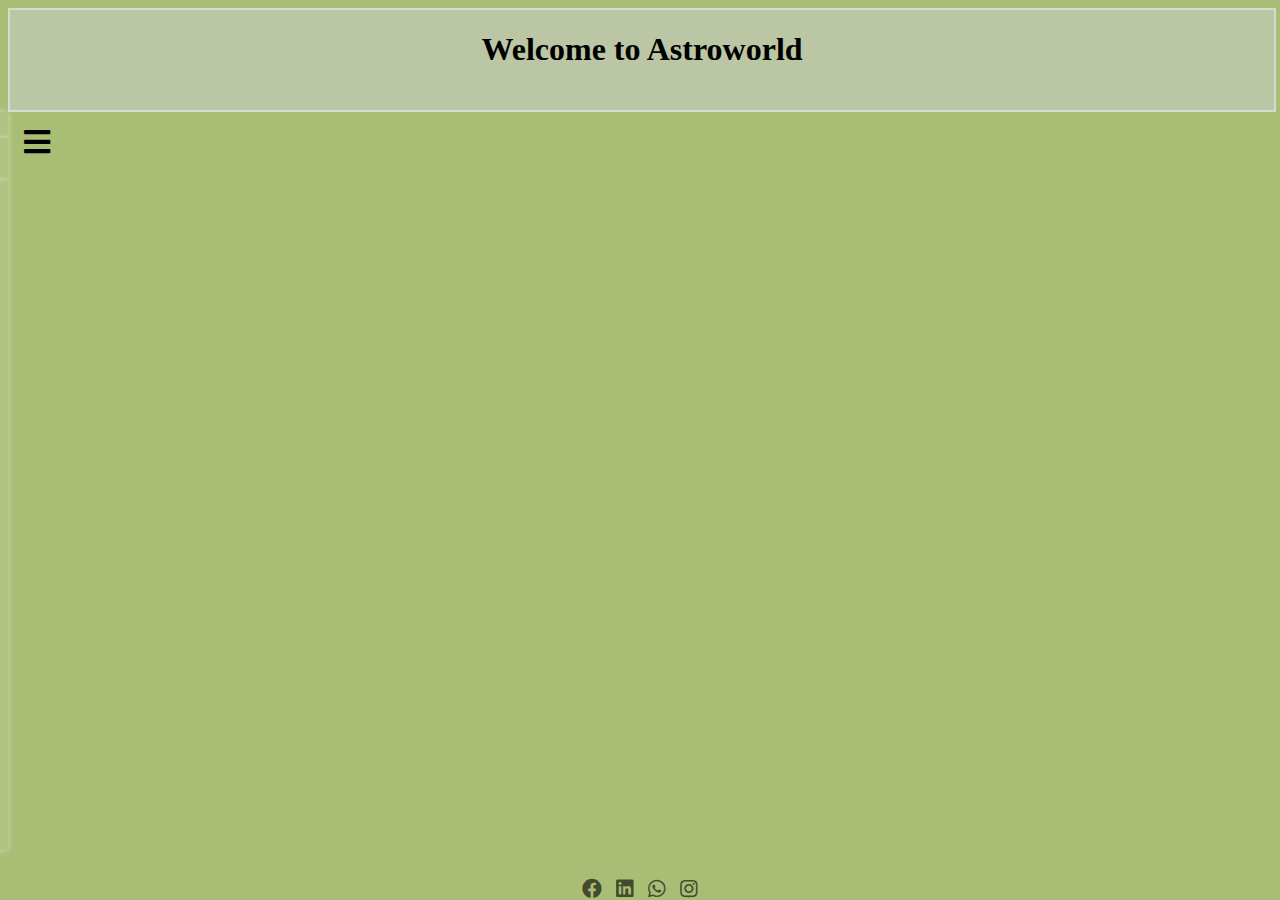
<file: index.html>
<!DOCTYPE html>
<html lang="en">
  <head>
    <meta charset="UTF-8" >
    <meta name="viewport" content="width=device-width, initial-scale=1.0" >
    <title>Astroworld</title>
    <link rel="stylesheet" href="https://use.fontawesome.com/releases/v5.15.4/css/all.css">
    <link rel="stylesheet" href="style.css">
    <link rel="icon" href="icon.png">
  </head>
  <body>
    <header>
      <div class="header">
        <h1>Welcome to Astroworld</h1>
      </div>
    </header>
    <main>
      <div class="main_box">
        <input type="checkbox" id="check" >
        <div class="btn_one">
          <label for="check">
            <i class="fas fa-bars"></i>
          </label>
        </div>
        <div class="sidebar_menu">
          <div class="logo">
            <a href="#"><h3>Welcome!<br>Choose which skill to develop!</h3></a>
          </div>
          <div class="btn_two">
            <label for="check">
              <i class="fas fa-times"></i>
            </label>
          </div>
          <div class="menu">
            <ul>
              <li>
                <a href="math.html"><i class="fas fa-plus"></i> Math</a>
              </li>
              <li>
                <a href="#"><i class="fas fa-language"></i> English</a>
              </li>
              <!-- More list items for other skills -->
              <li>
                <a href="#"><i class="fas fa-laptop-code"></i> C.S.E.</a>
              </li>
              <li>
                <a href="#"
                  ><i class="fas fa-graduation-cap"></i> G.E.D.</a
                >
              </li>
              <li>
                <a href="#"><i class="fas fa-atom"></i> Physics</a>
              </li>
              <li>
                <a href="#"
                  ><i class="fab fa-html5"></i> HTML</a
                >
              </li>
              <li>
                <a href="#"
                  ><i class="fab fa-css3-alt"></i> CSS</a
                >
              </li>
              <li>
                <a href="#"><i class="fab fa-js"></i> JavaScript</a>
              </li>
              <li>
                <a href="#"><i class="fab fa-react"></i> React</a>
              </li>
              <li>
                <a href="#"><i class="fab fa-python"></i> Python</a>
              </li>
              <li>
                <a href="#"><i class="fab fa-aws"></i> AWS</a>
              </li>
              <li>
                <a href="#"><i class="fas fa-database"></i> MySQL</a>
              </li>
              <li>
                <a href="#"><i class="fab fa-github"></i> Git & Github</a>
              </li>
              <li>
                <a href="#"><i class="fas fa-calculator"></i> Numpy</a>
              </li>
              <li>
                <a href="#"><i class="fas fa-table"></i> Pandas</a>
              </li>
            </ul>
          </div>
        </div>
        
      </div>
    </main>
    <footer>
      <div class="social_media">
        <a href="https://www.facebook.com/profile.php?id=61552714147964" target="_blank"><i class="fab fa-facebook"></i></a>
        <a href="https://www.linkedin.com/in/a-t-shakib/" target="_blank"><i class="fab fa-linkedin"></i></a>
        <a href="https://wa.me/01796619099" target="_blank"><i class="fab fa-whatsapp"></i></a>
        <a href="https://www.instagram.com/atshakib/" target="_blank"><i class="fab fa-instagram"></i></a>
      </div>
    </footer>
  </body>
</html>
</file>
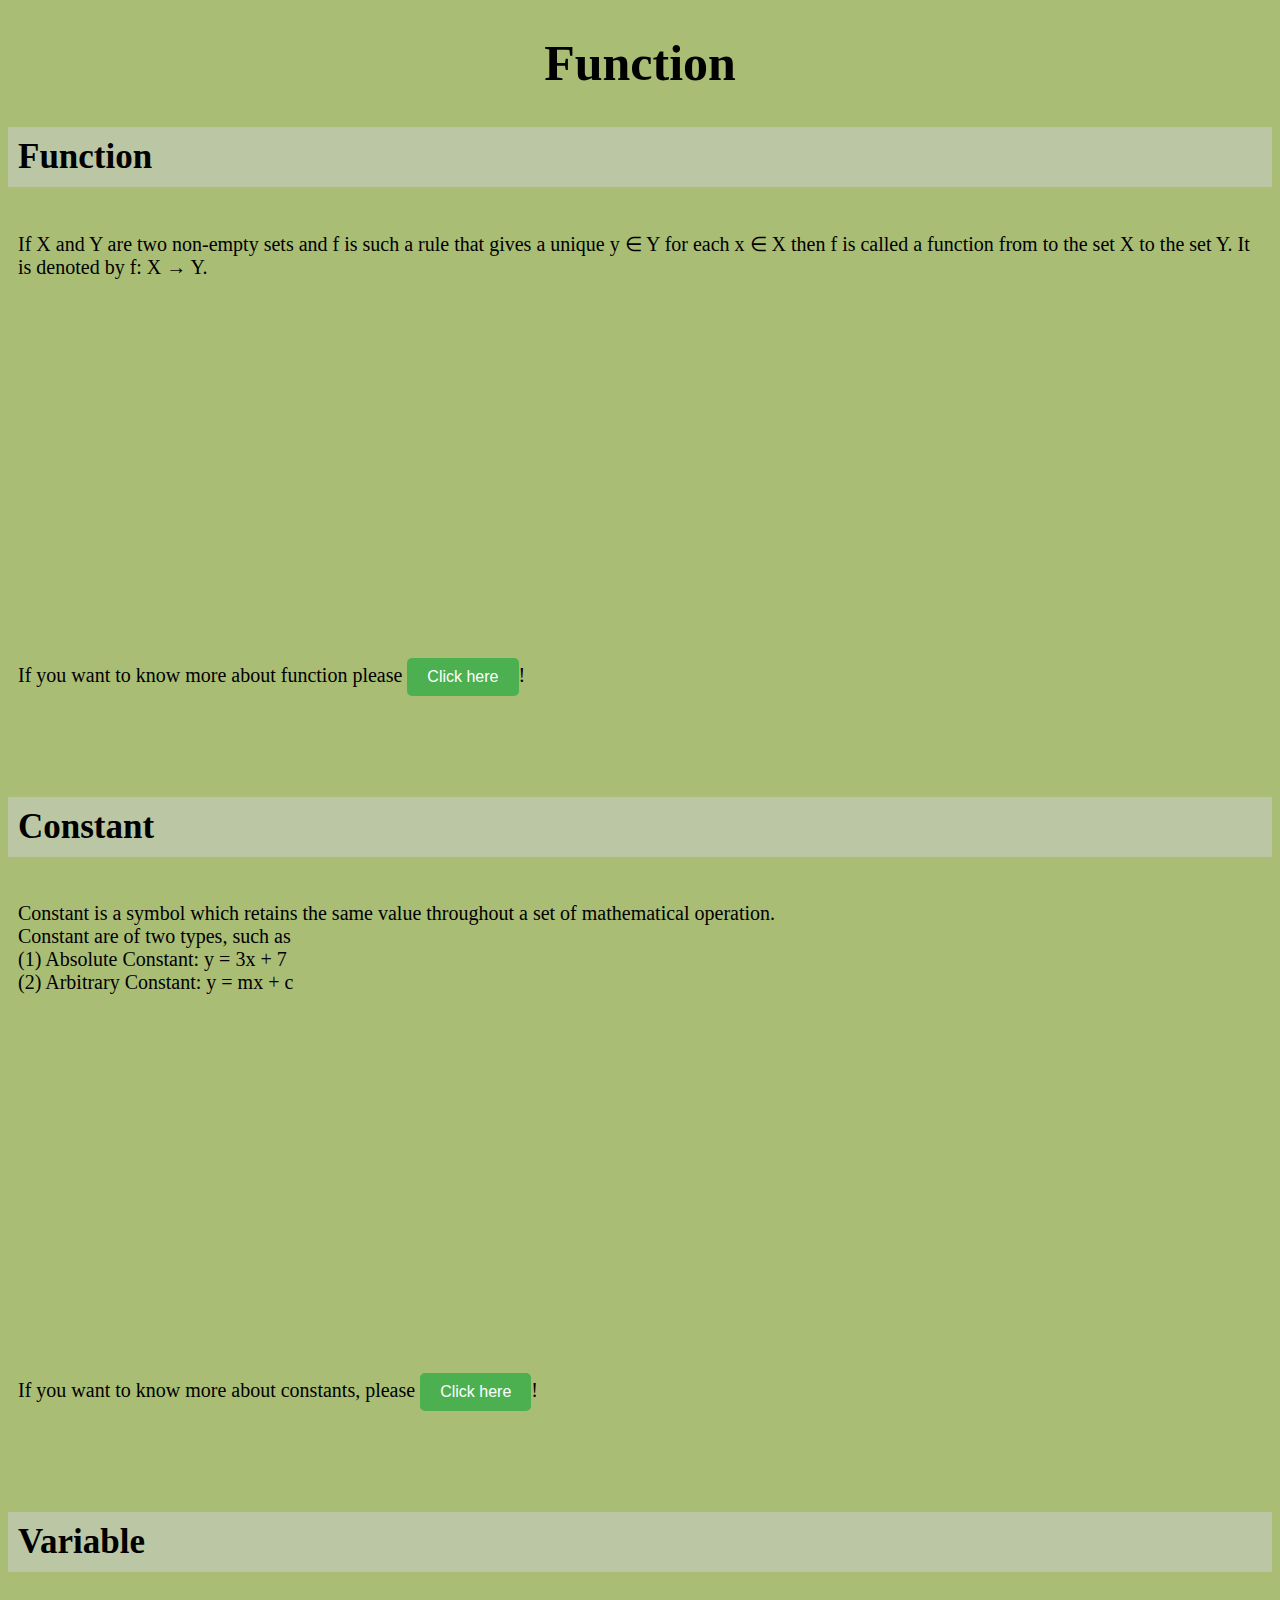
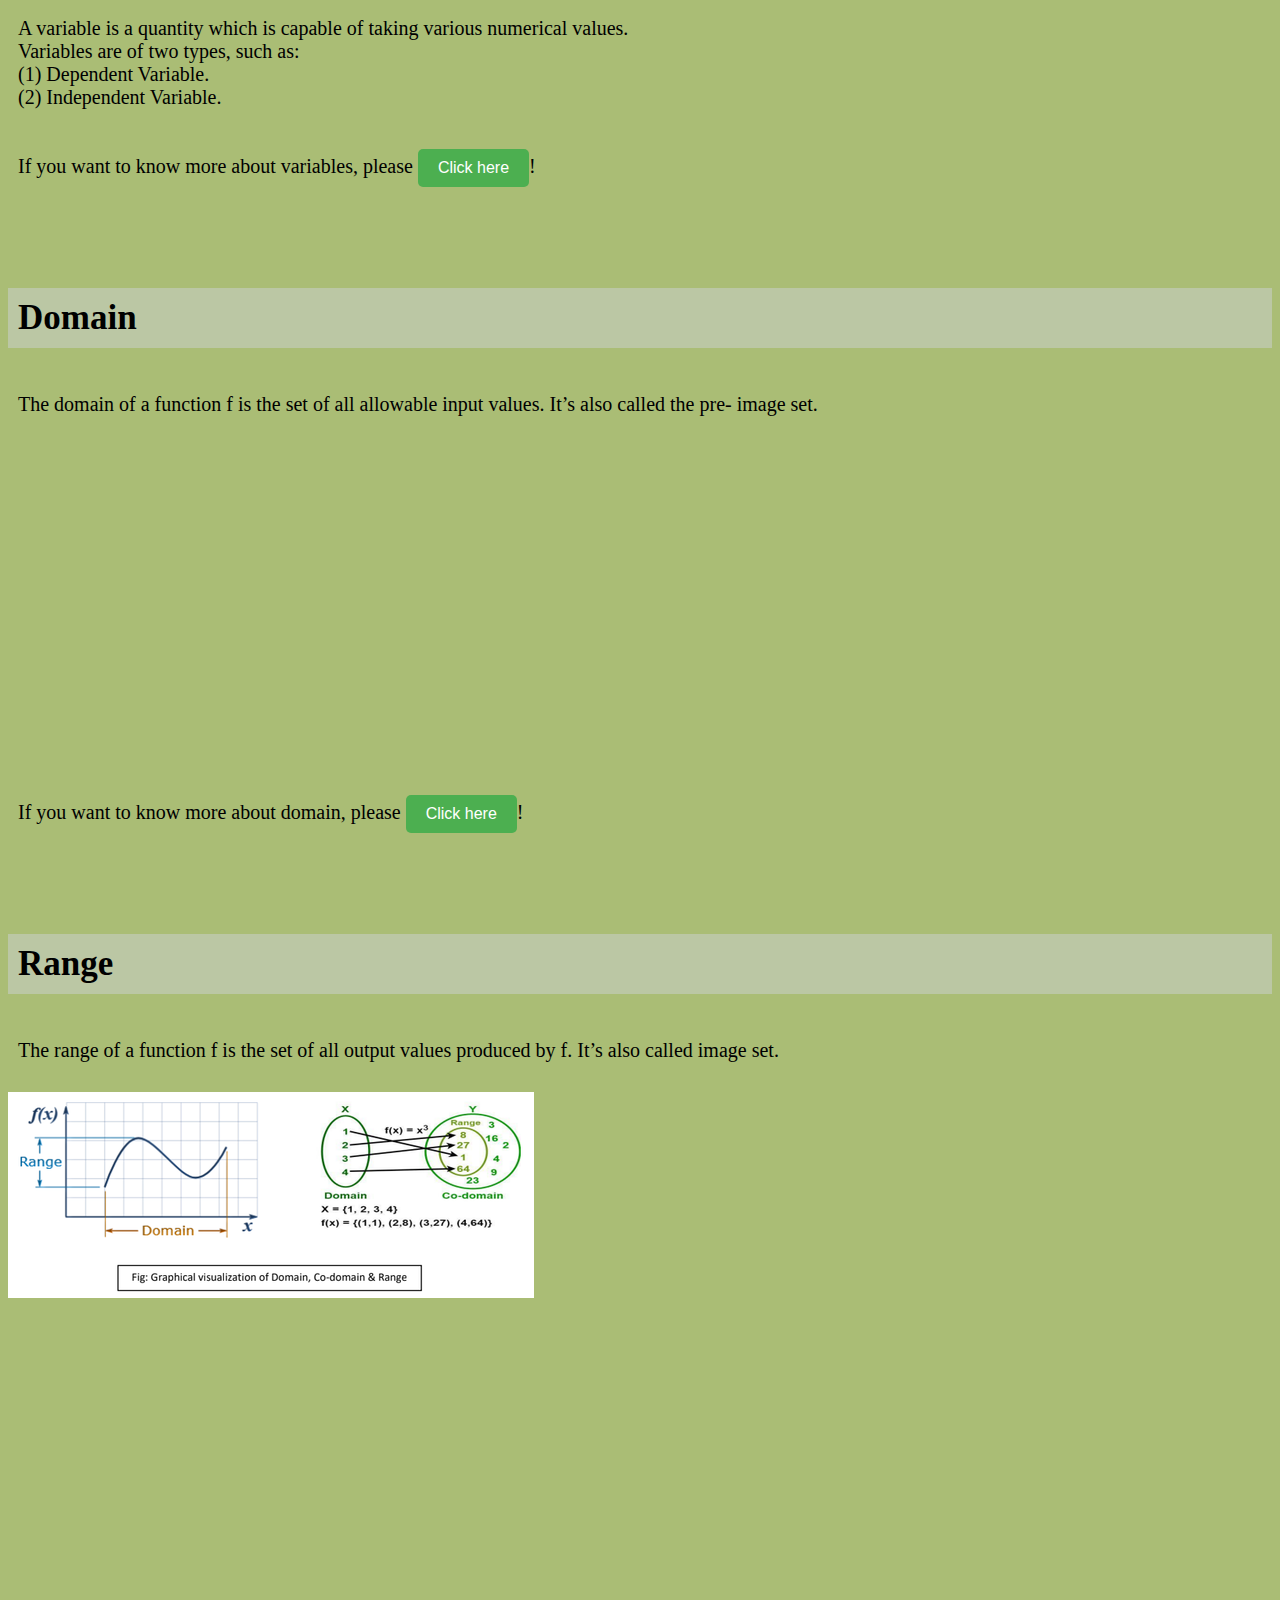
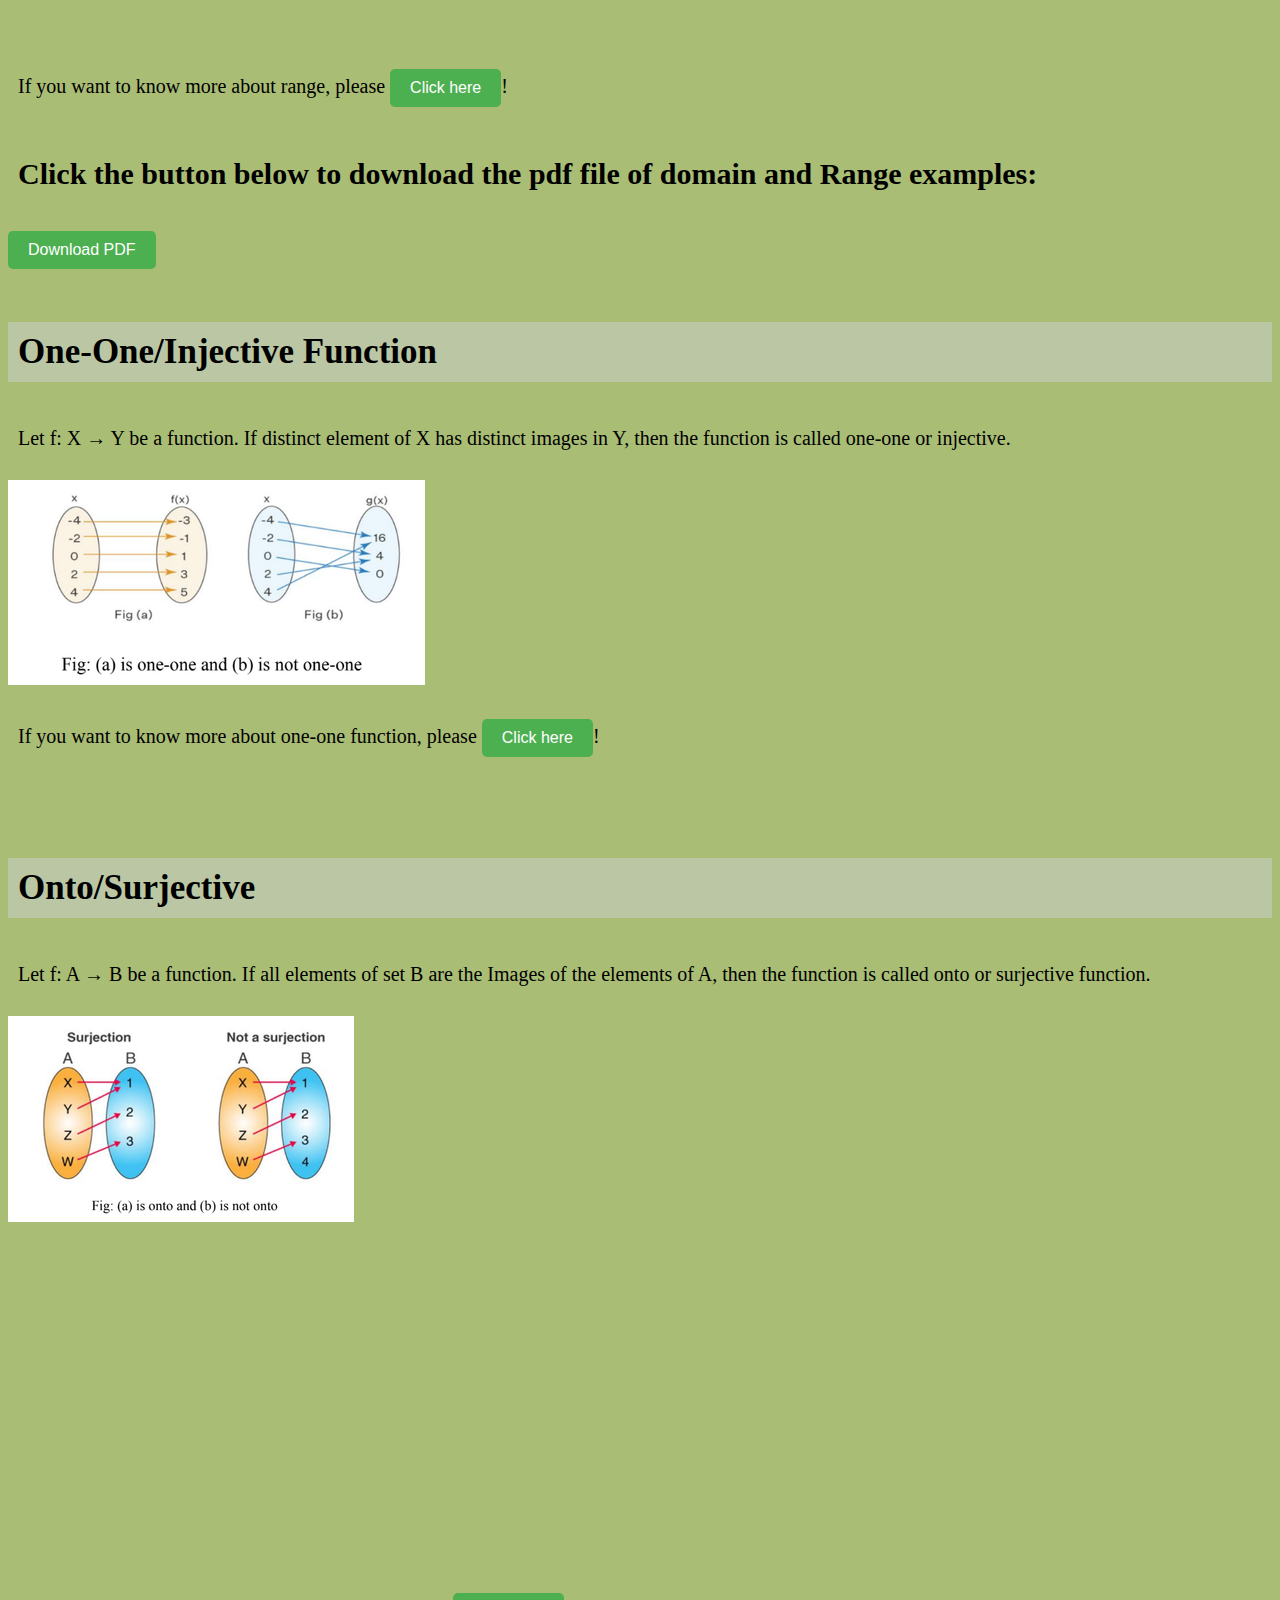
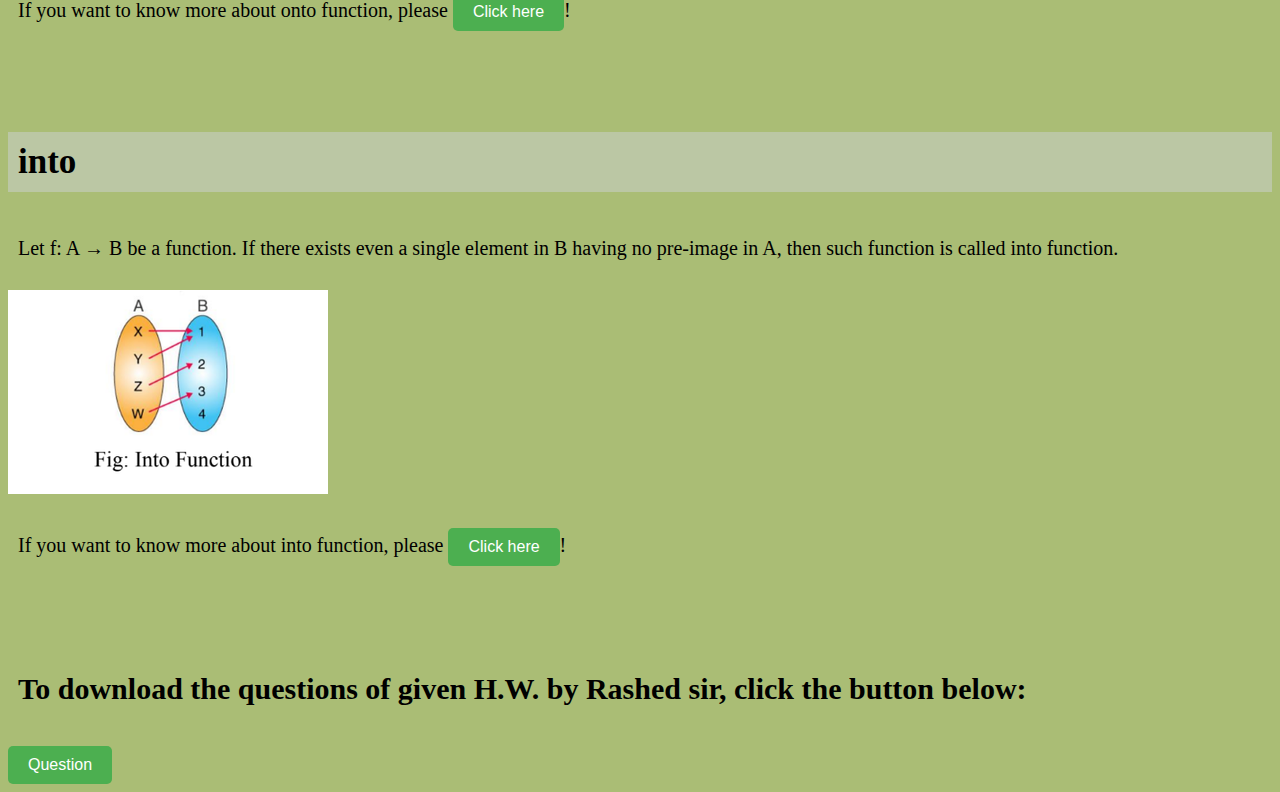
<file: function.html>
<!DOCTYPE html>
<html lang="en">
  <head>
    <meta charset="UTF-8" >
    <meta name="viewport" content="width=device-width, initial-scale=1.0" >
    <title>Differential Function</title>
    <style>
      h3 {
        padding: 10px;
        font-size: 35px;
        background-color: #bbc7a4;
      }
      p {
        padding: 10px;
        font-size: 20px;
        font-weight: 500;
      }
      #boldMax {
        font-weight: 700;
        font-size: 30px;
      }
      button {
        display: inline-block;
        padding: 10px 20px;
        background-color: #4caf50;
        color: white;
        text-decoration: none;
        border: none;
        border-radius: 5px;
        font-size: 16px;
        cursor: pointer;
        transition: background-color 0.3s;
      }

      button:hover {
        background-color: #000000;
      }
      @media (max-width: 767px) {
        h3 {
          font-size: 25px;
        }
        p {
          font-size: 16px;
        }
        iframe,
        img {
          max-width: 100%;
          height: auto;
        }
      }
    </style>
  </head>
  <body style="background-color: #aabd75">
    <h1 style="text-align: center; font-size: 50px; font-family: cursive">
      Function
    </h1>

    <h3 id="function">Function</h3>
    <p>
      If X and Y are two non-empty sets and f is such a rule that gives a unique
      y ∈ Y for each x ∈ X then f is called a function from to the set X to the
      set Y. It is denoted by f: X → Y.
    </p>
    <iframe
      width="560"
      height="315"
      src="https://www.youtube.com/embed/wRx1IkzocJs?si=gYbUfJaCrTIaEb1s"
      title="YouTube video player"
      frameborder="0"
      allow="accelerometer; autoplay; clipboard-write; encrypted-media; gyroscope; picture-in-picture; web-share"
      allowfullscreen
    ></iframe>
    <p>
      If you want to know more about function please
      <a href="https://en.wikibooks.org/wiki/Calculus/Functions"
        ><button>Click here</button></a
      >!
    </p>
    <br /><br />

    <h3 id="constant">Constant</h3>
    <p>
      Constant is a symbol which retains the same value throughout a set of
      mathematical operation. <br />
      Constant are of two types, such as <br />
      (1) Absolute Constant: y = 3x + 7 <br />
      (2) Arbitrary Constant: y = mx + c
    </p>
    <iframe
      width="560"
      height="315"
      src="https://www.youtube.com/embed/SchrgvS-2Ak?si=qeDHZcJnL1OkmU_5"
      title="YouTube video player"
      frameborder="0"
      allow="accelerometer; autoplay; clipboard-write; encrypted-media; gyroscope; picture-in-picture; web-share"
      allowfullscreen
    ></iframe>
    <p>
      If you want to know more about constants, please
      <a href="https://www.cuemath.com/calculus/constant-functions/"
        ><button>Click here</button></a
      >!
    </p>
    <br /><br />

    <h3 id="variable">Variable</h3>
    <p>
      A variable is a quantity which is capable of taking various numerical
      values. <br />
      Variables are of two types, such as: <br />
      (1) Dependent Variable. <br />
      (2) Independent Variable.
    </p>
    <p>
      If you want to know more about variables, please
      <a href="https://byjus.com/maths/variable/"><button>Click here</button></a
      >!
    </p>
    <br /><br />

    <h3 id="domain">Domain</h3>
    <p>
      The domain of a function f is the set of all allowable input values. It’s
      also called the pre- image set.
    </p>
    <iframe
      width="560"
      height="315"
      src="https://www.youtube.com/embed/M7NxG1Od-1c?si=xJIOZJy56XmcaeVu"
      title="YouTube video player"
      frameborder="0"
      allow="accelerometer; autoplay; clipboard-write; encrypted-media; gyroscope; picture-in-picture; web-share"
      allowfullscreen
    ></iframe>
    <p>
      If you want to know more about domain, please
      <a href="https://byjus.com/maths/domain-codomain-range-functions/"
        ><button>Click here</button></a
      >!
    </p>
    <br /><br />

    <h3 id="range">Range</h3>
    <p>
      The range of a function f is the set of all output values produced by f.
      It’s also called image set.
    </p>
    <img
      src="domain.png"
      alt="Fig: Graphical visualization of Domain, Co-domain & Range"
    />
    <br />
    <br />
    <iframe
      width="560"
      height="315"
      src="https://www.youtube.com/embed/xFm86RYGLyE?si=twXRrKBtfBuyTrcB"
      title="YouTube video player"
      frameborder="0"
      allow="accelerometer; autoplay; clipboard-write; encrypted-media; gyroscope; picture-in-picture; web-share"
      allowfullscreen
    ></iframe>
    <p>
      If you want to know more about range, please
      <a href="https://byjus.com/maths/domain-codomain-range-functions/"
        ><button>Click here</button></a
      >!
    </p>
    <p id="boldMax">
      Click the button below to download the pdf file of domain and Range
      examples:
    </p>
    <a
      href="pdf images/pdf_1/domain-range-example.pdf"
      download="Domain&Range_Examples.pdf"
    >
      <button>Download PDF</button>
    </a>
    <br /><br />

    <h3 id="one-one">One-One/Injective Function</h3>
    <p>
      Let f: X → Y be a function. If distinct element of X has distinct images
      in Y, then the function is called one-one or injective.
    </p>
    <img src="one_one.png" alt="One-one function" />
    <p>
      If you want to know more about one-one function, please
      <a
        href="https://byjus.com/maths/one-to-one-function/#:~:text=In%20Maths%2C%20an%20injective%20function,one%20element%20of%20its%20domain."
        ><button>Click here</button></a
      >!
    </p>
    <br /><br />

    <h3 id="onto">Onto/Surjective</h3>
    <p>
      Let f: A → B be a function. If all elements of set B are the Images of the
      elements of A, then the function is called onto or surjective function.
    </p>
    <img src="onto.png" alt="onto function" />
    <br /><br />
    <iframe
      width="560"
      height="315"
      src="https://www.youtube.com/embed/YqT-DAmvi3I?si=kNh6T01dMtALx0nD"
      title="YouTube video player"
      frameborder="0"
      allow="accelerometer; autoplay; clipboard-write; encrypted-media; gyroscope; picture-in-picture; web-share"
      allowfullscreen
    ></iframe>
    <p>
      If you want to know more about onto function, please
      <a href="https://byjus.com/maths/onto-function/"
        ><button>Click here</button></a
      >!
    </p>
    <br /><br />

    <h3 id="into">into</h3>
    <p>
      Let f: A → B be a function. If there exists even a single element in B
      having no pre-image in A, then such function is called into function.
    </p>
    <img src="into.png" alt="into function" />
    <p>
      If you want to know more about into function, please
      <a href="https://www.cuemath.com/algebra/into-function/"
        ><button>Click here</button></a
      >!
    </p>
    <br /><br />

    <p id="boldMax">
      To download the questions of given H.W. by Rashed sir, click the button
      below:
    </p>
    <a href="pdf images/pdf_1/hw.pdf" download="hw-questions.pdf">
      <button>Question</button>
    </a>
  </body>
</html>
</file>
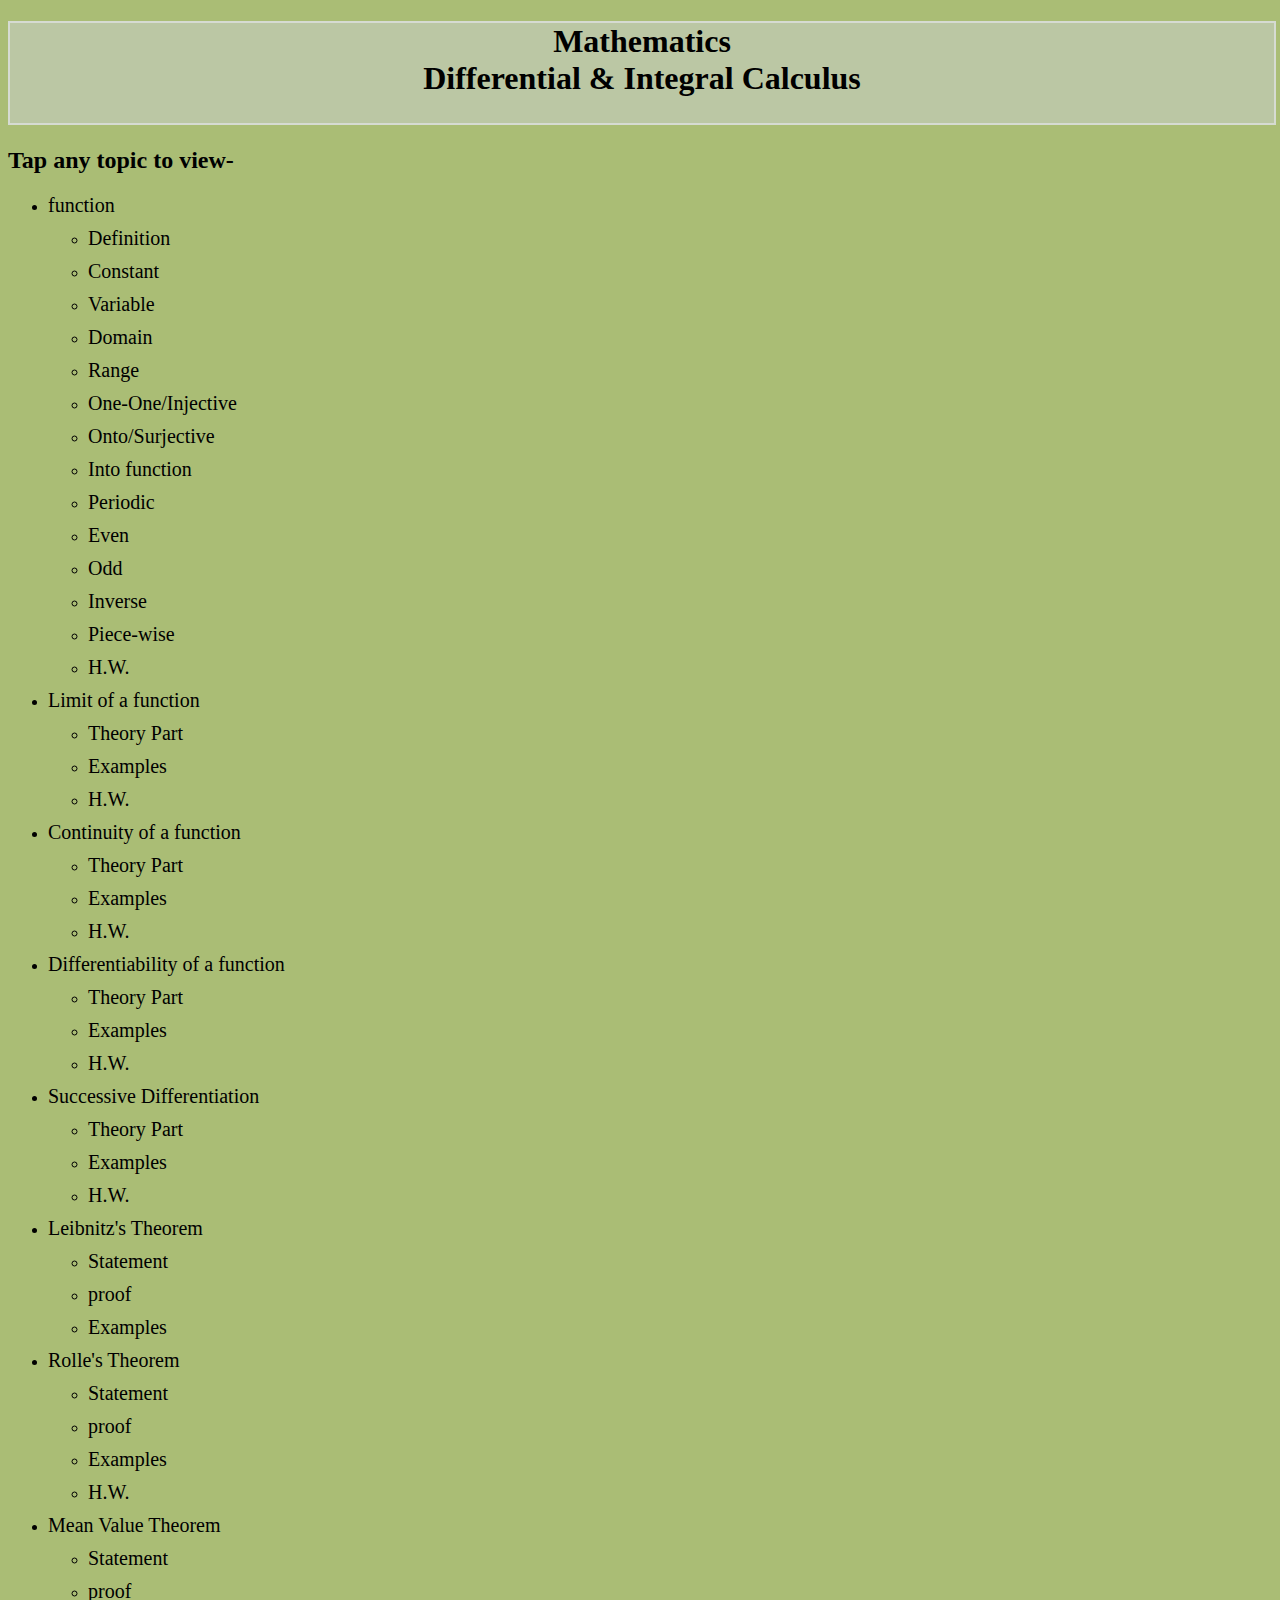
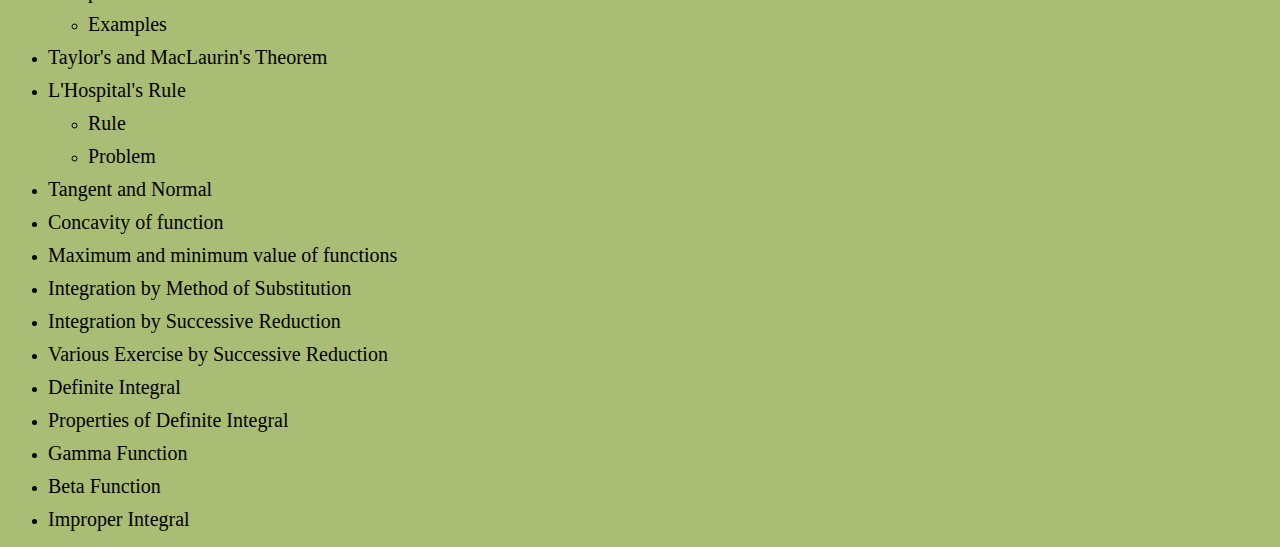
<file: math.html>
<!DOCTYPE html>
<html lang="en">
<head>
    <meta charset="UTF-8">
    <meta name="viewport" content="width=device-width, initial-scale=1.0">
    <title>Astroworld||Math</title>
    <link rel="stylesheet" href="style.css">
</head>
<body id="bodyMath">
    <header>
        <h1 id="nameOfSubject">Mathematics <br> Differential & Integral Calculus</h1>
    </header>
    <Main>
        <h2 id="tap">Tap any topic to view-</h2>
        <div class="list">
            <ul>
                <li>
                    <a href="function.html">function</a>
                    <ul>
                        <li><a href="function.html#function">Definition</a></li>
                        <li><a href="function.html#constant">Constant</a></li>
                        <li><a href="function.html#variable">Variable</a></li>
                        <li><a href="function.html#domain">Domain</a></li>
                        <li><a href="function.html#range">Range</a></li>
                        <li><a href="function.html#one-one">One-One/Injective</a></li>
                        <li><a href="function.html#onto">Onto/Surjective</a></li>
                        <li><a href="function.html#into">Into function</a></li>
                        <li><a href="yet.html">Periodic</a></li>
                        <li><a href="yet.html">Even</a></li>
                        <li><a href="yet.html">Odd</a></li>
                        <li><a href="yet.html">Inverse</a></li>
                        <li><a href="yet.html">Piece-wise</a></li>
                        <li><a href="yet.html">H.W.</a></li>
                    </ul>
                </li>
                <li>
                    <a href="yet.html">Limit of a function</a>
                    <ul>
                        <li><a href="yet.html">Theory Part</a></li>
                        <li><a href="yet.html">Examples</a></li>
                        <li><a href="yet.html">H.W.</a></li>
                    </ul>
                </li>
                <li>
                    <a href="yet.html">Continuity of a function</a>
                    <ul>
                        <li><a href="yet.html">Theory Part</a></li>
                        <li><a href="yet.html">Examples</a></li>
                        <li><a href="yet.html">H.W.</a></li>
                    </ul>
                </li>
                <li>
                    <a href="yet.html">Differentiability of a function</a>
                    <ul>
                        <li><a href="yet.html">Theory Part</a></li>
                        <li><a href="yet.html">Examples</a></li>
                        <li><a href="yet.html">H.W.</a></li>
                    </ul>
                </li>
                <li>
                    <a href="yet.html">Successive Differentiation</a>
                    <ul>
                        <li><a href="yet.html">Theory Part</a></li>
                        <li><a href="yet.html">Examples</a></li>
                        <li><a href="yet.html">H.W.</a></li>
                    </ul>
                </li>
                <li>
                    <a href="yet.html">Leibnitz's Theorem</a>
                    <ul>
                        <li><a href="yet.html">Statement</a></li>
                        <li><a href="yet.html">proof</a></li>
                        <li><a href="yet.html">Examples</a></li>
                    </ul>
                </li>
                <li>
                    <a href="yet.html">Rolle's Theorem</a>
                    <ul>
                        <li><a href="yet.html">Statement</a></li>
                        <li><a href="yet.html">proof</a></li>
                        <li><a href="yet.html">Examples</a></li>
                        <li><a href="yet.html">H.W.</a></li>
                    </ul>
                </li>
                <li>
                    <a href="yet.html">Mean Value Theorem</a>
                    <ul>
                        <li><a href="yet.html">Statement</a></li>
                        <li><a href="yet.html">proof</a></li>
                        <li><a href="yet.html">Examples</a></li>
                    </ul>
                </li>
                <li>
                    <a href="yet.html">Taylor's and MacLaurin's Theorem</a>
                </li>
                <li>
                    <a href="yet.html">L'Hospital's Rule</a>
                    <ul>
                        <li><a href="yet.html">Rule</a></li>
                        <li><a href="yet.html">Problem</a></li>
                    </ul>
                </li>
                <li>
                    <a href="yet.html">Tangent and Normal</a>
                </li>
                <li>
                    <a href="yet.html">Concavity of function</a>
                </li>
                <li>
                    <a href="yet.html">Maximum and minimum value of functions</a>
                </li>
                <li>
                    <a href="yet.html">Integration by Method of Substitution</a>
                </li>
                <li>
                    <a href="yet.html">Integration by Successive Reduction</a>
                </li>
                <li>
                    <a href="yet.html">Various Exercise by Successive Reduction</a>
                </li>
                <li>
                    <a href="yet.html">Definite Integral</a>
                </li>
                <li>
                    <a href="yet.html">Properties of Definite Integral</a>
                </li>
                <li>
                    <a href="yet.html">Gamma Function</a>
                </li>
                <li>
                    <a href="yet.html">Beta Function</a>
                </li>
                <li>
                    <a href="yet.html">Improper Integral</a>
                </li>
            </ul>
        </div>
    </Main>
</body>
</html>
</file>
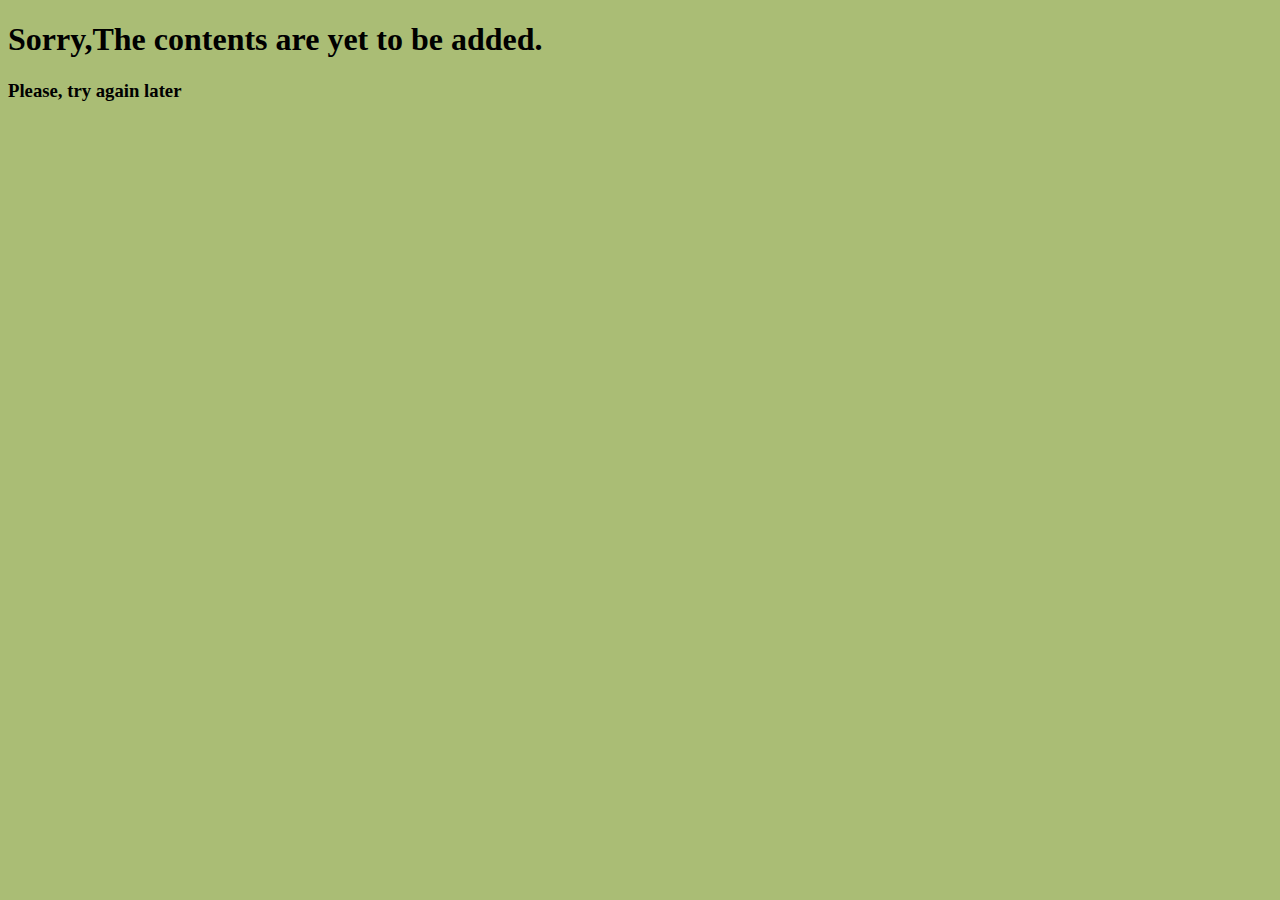
<file: yet.html>
<!DOCTYPE html>
<html lang="en">
<head>
    <meta charset="UTF-8">
    <meta name="viewport" content="width=device-width, initial-scale=1.0">
    <link rel="stylesheet" href="style.css">
    <title>Not Available</title>
</head>
<body id="bodyMath">
    <h1>Sorry,The contents are yet to be added.</h1>
    <h3>Please, try again later</h3>
</body>
</html>
</file>
<file: style.css>
body{
    background-color: #AABD75;
    overflow-x: hidden;
    
}
.header{
    width:100%;
    height: 100px;
    border: 2px solid #D6DBD2;
    background-color: #BBC7A4;
    text-align:center;
    /* position: absolute; */
    left: 0;
    top: 0;
    right: 100px;
    font-family: cursive;

}

.main_box{
    position: relative;
    height: 75vh;
    width: 100%;
}

.main_box .sidebar_menu{
    position: relative;
    height: 82vh;
    width: 380px;
    left: -380px;
    background: rgba(255, 255, 255, 0.1);
    box-shadow: 0 0 6px rgba(255, 255, 255, 0.5);
    overflow: scroll;
    bottom: 0;
}

.sidebar_menu .logo{
    /* position: absolute; */
    height: 40px;
    width: 100%;
    box-shadow: 0 0 6px rgba(255, 255, 255, 0.5);
    margin-top: 0;
}

.sidebar_menu .logo a{
    color: #000;
    font-size: 22px;
    font-weight: 500;
    /* position: absolute; */
    text-align: center;
    line-height: 40px;
    text-decoration: none;
}

.sidebar_menu .menu{
    /* position: absolute; */
    top: 80px;
    width: 100px;
}

.sidebar_menu .menu li{
    margin-top:6px ;
    padding: 10px 2px;
    width: 200px;
}

.sidebar_menu .menu i{
    color: #000;
    font-size: 20px;
    padding-right: 8px;
}

.sidebar_menu .menu a{
    color: #000;
    font-size: 20px;
    text-decoration: none;
}

.sidebar_menu .menu li:hover{
    border-left: 1px solid #000;
    box-shadow: 0 0 4px rgba(255, 255, 255, 0.5);
}

.social_media{
    position: absolute;
    left: 50%;
    bottom: 0px;
    transform: translateX(-50%);
    cursor: pointer;
}

.social_media i{
    padding: 0 5px;
    color: #000;
    font-size: 20px;
    opacity: 0.6;
}

.social_media i:hover{
    opacity: 1;
    transition: all 0.2s linear;
}

#check{
    display: none;
}

.main_box .btn_one i{
    color: #000;
    font-size: 30px;
    font-weight: 700;
    position: absolute;
    left: 16px;
    top: 0vh;
    line-height: 60px;
    cursor: pointer;
    opacity: 1;
    transition: all 0.3s linear;
}

.sidebar_menu .btn_two i{
    font-size: 25px;
    line-height: 60px;
    /* position: absolute; */
    margin-left: 340px;
    margin-top: 10px;
    cursor: pointer;
    opacity: 0;
    transition: all 0.3s linear;
}

.btn_one i:hover{
    font-size: 24px;
}

.btn_two i:hover{
    font-size: 24px;
}

#check:checked ~.sidebar_menu{
    left: 0px;
}

#check:checked ~ .btn_one i{
    opacity: 0;
}

#check:checked ~ .sidebar_menu .btn_two i{
    opacity: 1;
}

.main_box .main_menu{
    color: #fff;
    height: 100vh;
    width: 880px;
    position: relative;
    display: flex;
    left: 380px;
    flex-wrap: wrap;
}
footer{
    /* position: fixed; */
    display: flex;
    flex-direction: row;
    bottom:10px;
    margin-left:50%;
    width: 250px;
}


ul a{
    color: #000;
    text-decoration: none; 
    font-size: 20px; 
}
li{
    margin-top: 10px;
}

#nameOfSubject{
    width:100%;
    height: 100px;
    border: 2px solid #D6DBD2;
    background-color: #BBC7A4;
    text-align:center;
    font-family: cursive;
}

@media (max-width: 767px) {
    .main_box {
      height: 75vh;
    }
    
    
    .sidebar_menu .logo {
      width: 100%;
      height: 140px;
      line-height: 60px;
      padding: 0;
    }
    .sidebar_menu .menu {
      position: absolute;
      top: 150px;
      bottom: 0;
      left: 0;
      right: 0;
      display: flex;
      flex-direction: column;
    }
    .sidebar_menu .menu li {
      width: 100%;
      padding: 10px 0;
    }
    .sidebar_menu .menu i,
    .sidebar_menu .menu a {
      text-align: center;
    }
    
    .main_box .btn_one i {
      font-size: 20px;
      line-height: 40px;
    }
}
</file>
